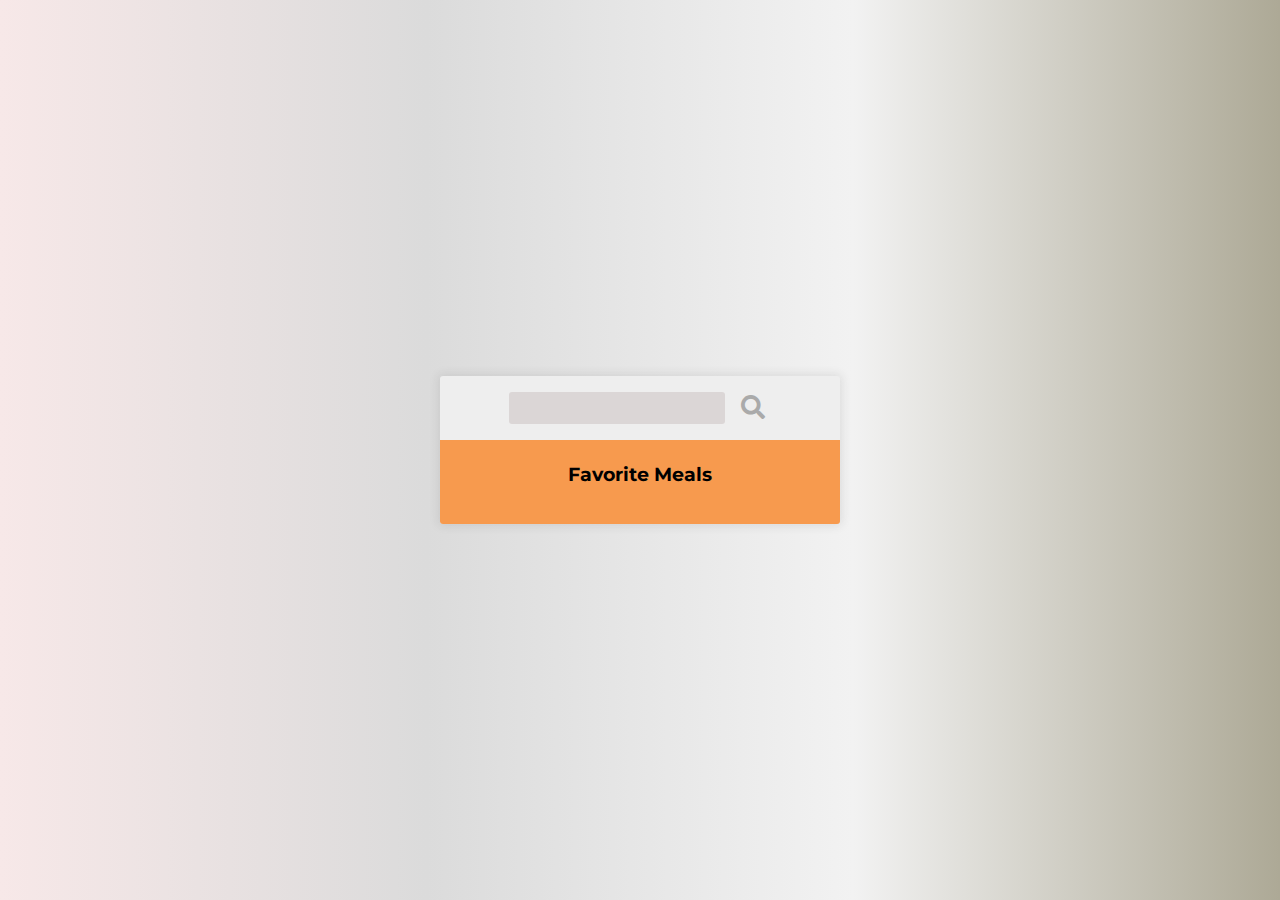
<file: recipe-app/index.html>
<!DOCTYPE html>
<html lang="en">
  <head>
    <meta charset="UTF-8" />
    <meta
      name="viewport"
      content="width=device-width,
         initial-scale=1.0"
    />
    <title>Recipes App</title>
    <link
      rel="stylesheet"
      href="https://cdnjs.cloudflare.com/ajax/libs/font-awesome/5.15.1/css/all.min.css"
    />
    <link rel="stylesheet" href="style.css" />
    <script src="script.js" defer></script>
  </head>
  <body>
    <div class="mobile-container">
      <header>
        <input type="text" id="search-term" />
        <button id="search"><i class="fas fa-search"></i></button>
      </header>
      <div class="fav-container">
        <h3>Favorite Meals</h3>
        <ul class="fav-meals" id="fav-meals"></ul>
      </div>
      <div class="meals" id="meals"></div>
    </div>
    <div class="popup-container hidden" id="meal-popup">
      <div class="popup">
        <button id="close-popup" class="close-popup">
          <i class="fas fa-times"></i>
        </button>
        <div class="meal-info" id="meal-info"></div>
      </div>
    </div>
  </body>
</html>
</file>
<file: recipe-app/style.css>
@import url('https://fonts.googleapis.com/css?family=Montserrat:400,700');

* {
  box-sizing: border-box;
}

body {
  background: #ada996; /* fallback for old browsers */
  background: -webkit-linear-gradient(
    to right,
    #fdf8f8,
    #dbdbdb,
    #f2f2f2,
    #ada996
  ); /* Chrome 10-25, Safari 5.1-6 */
  background: linear-gradient(
    to right,
    #f7e8e8,
    #dbdbdb,
    #f2f2f2,
    #ada996
  ); /* W3C, IE 10+/ Edge, Firefox 16+, Chrome 26+, Opera 12+, Safari 7+ */

  display: flex;
  align-items: center;
  justify-content: center;
  font-family: 'Montserrat', sans-serif;
  margin: 0;
  min-height: 100vh;
}

.mobile-container {
  background-color: #eee;
  width: 400px;
  box-shadow: 0 0 10px 2px #3333331a;
  border-radius: 3px;
  overflow: hidden;
  width: 400px;
}

img {
  max-width: 100%;
}

header {
  display: flex;
  align-items: center;
  justify-content: center;
  padding: 1rem;
}

header input {
  background-color: rgb(219, 214, 214);
  border: none;
  border-radius: 3px;
  font-family: inherit;
  padding: 0.5rem 1rem;
}

header button {
  background-color: transparent;
  border: none;
  color: #aaa;
  font-size: 1.5rem;
  margin-left: 10px;
}

.fav-container {
  background-color: rgb(247, 154, 78);
  text-align: center;
  padding: 0.25rem 1rem;
}

.fav-meals {
  display: flex;
  flex-wrap: wrap;
  justify-content: center;
  list-style-type: none;
  padding: 0;
}

.fav-meals li {
  cursor: pointer;
  position: relative;
  margin: 5px;
  width: 75px;
}

.fav-meals li .clear {
  background-color: transparent;
  border: none;
  opacity: 0;
  position: absolute;
  top: -0.5rem;
  right: -0.5rem;
  font-size: 1.2rem;
}
.fav-meals li:hover .clear {
  opacity: 1;
}

.fav-meals li img {
  border: 2px solid #ffffff;
  box-shadow: 0 0 10px 2px #3333331a;
  border-radius: 50%;
  object-fit: cover;
  height: 70px;
  width: 70px;
}

.fav-meals li span {
  display: inline-block;
  font-size: 0.9rem;
  white-space: nowrap;
  overflow: hidden;
  text-overflow: ellipsis;
  width: 70px;
}

.meal {
  border-radius: 3px;
  box-shadow: 0 0 10px 2px #3333331a;
  cursor: pointer;
  margin: 1.5rem;
  overflow: hidden;
}

.meal-header {
  position: relative;
}

.meal-header .random {
  position: absolute;
  top: 1rem;
  background-color: #fff;
  padding: 0.25rem 0.5rem;
  border-top-right-radius: 3px;
  border-bottom-right-radius: 3px;
}

.meal-header img {
  object-fit: cover;
  height: 250px;
  width: 100%;
}

.meal-body {
  display: flex;
  align-items: center;
  justify-content: space-between;
  padding: 1rem;
}

.meal-body h4 {
  margin: 0;
}

.meal-body .fav-btn {
  border: none;
  background-color: transparent;
  color: gray;
  cursor: pointer;
  font-size: 1.2rem;
}

.meal-body .fav-btn.active {
  color: red;
}

.popup-container {
  background-color: rgba(0, 0, 0, 0.5);
  display: flex;
  align-items: center;
  justify-content: center;
  position: fixed;
  left: 0;
  right: 0;
  top: 0;
  bottom: 0;
}

.popup-container.hidden {
  opacity: 0;
  pointer-events: none;
}

.popup {
  background-color: #fff;
  border-radius: 5px;
  padding: 0 2rem;
  position: relative;
  overflow: auto;
  max-height: 100vh;
  max-width: 800px;
  width: 100%;
}

.popup .close-popup {
  background-color: transparent;
  border: none;
  cursor: pointer;
  font-size: 1.5rem;
  position: absolute;
  top: 1rem;
  right: 1rem;
}

.meal-info h1 {
  text-align: center;
}
</file>
